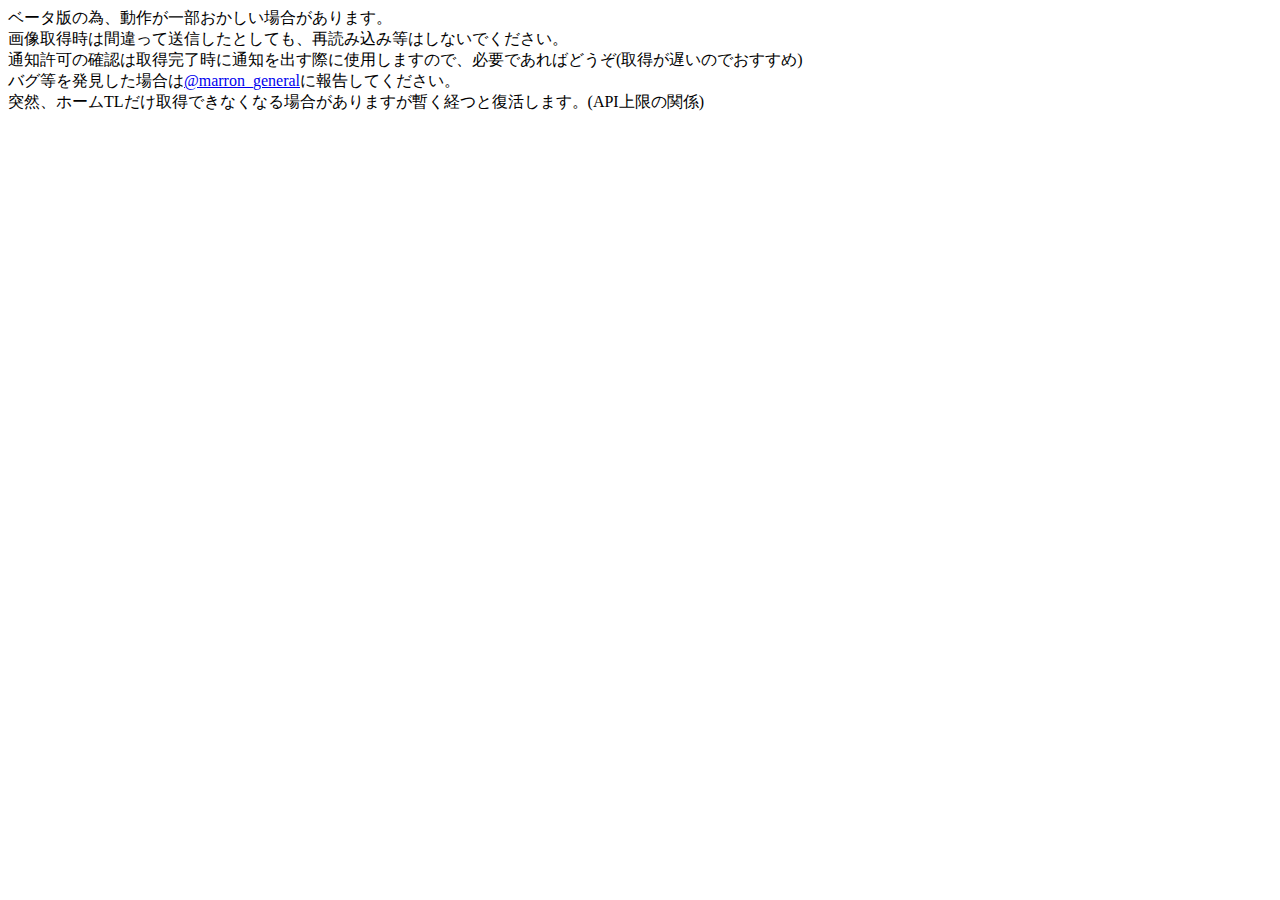
<file: static/html/info.html>
<html>
    <body>
        <p>
            ベータ版の為、動作が一部おかしい場合があります。<br>
            画像取得時は間違って送信したとしても、再読み込み等はしないでください。<br>
            通知許可の確認は取得完了時に通知を出す際に使用しますので、必要であればどうぞ(取得が遅いのでおすすめ)<br>
            バグ等を発見した場合は<a href="https://twitter.com/marron_general/" target="_blank">@marron_general</a>に報告してください。<br>
            突然、ホームTLだけ取得できなくなる場合がありますが暫く経つと復活します。(API上限の関係)
        </p>
    </body>
</html>
</file>
